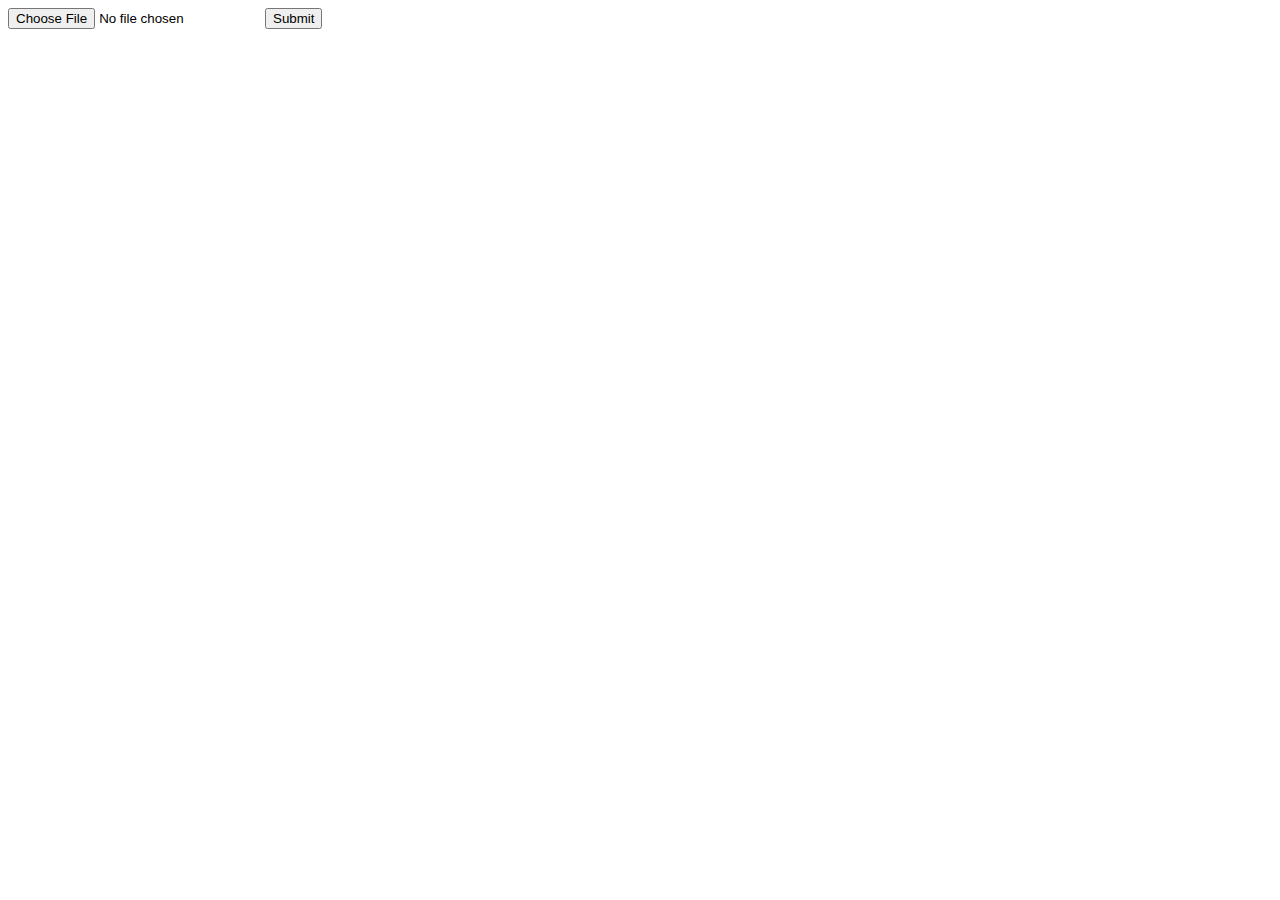
<file: templates/upload.html>
<html>
   <body>
      <form action = "http://localhost:5000/uploader" method = "POST" 
         enctype = "multipart/form-data">
         <input type = "file" name = "file" />
         <input type = "submit"/>
         
      </form>   
   </body>
</html>
</file>
